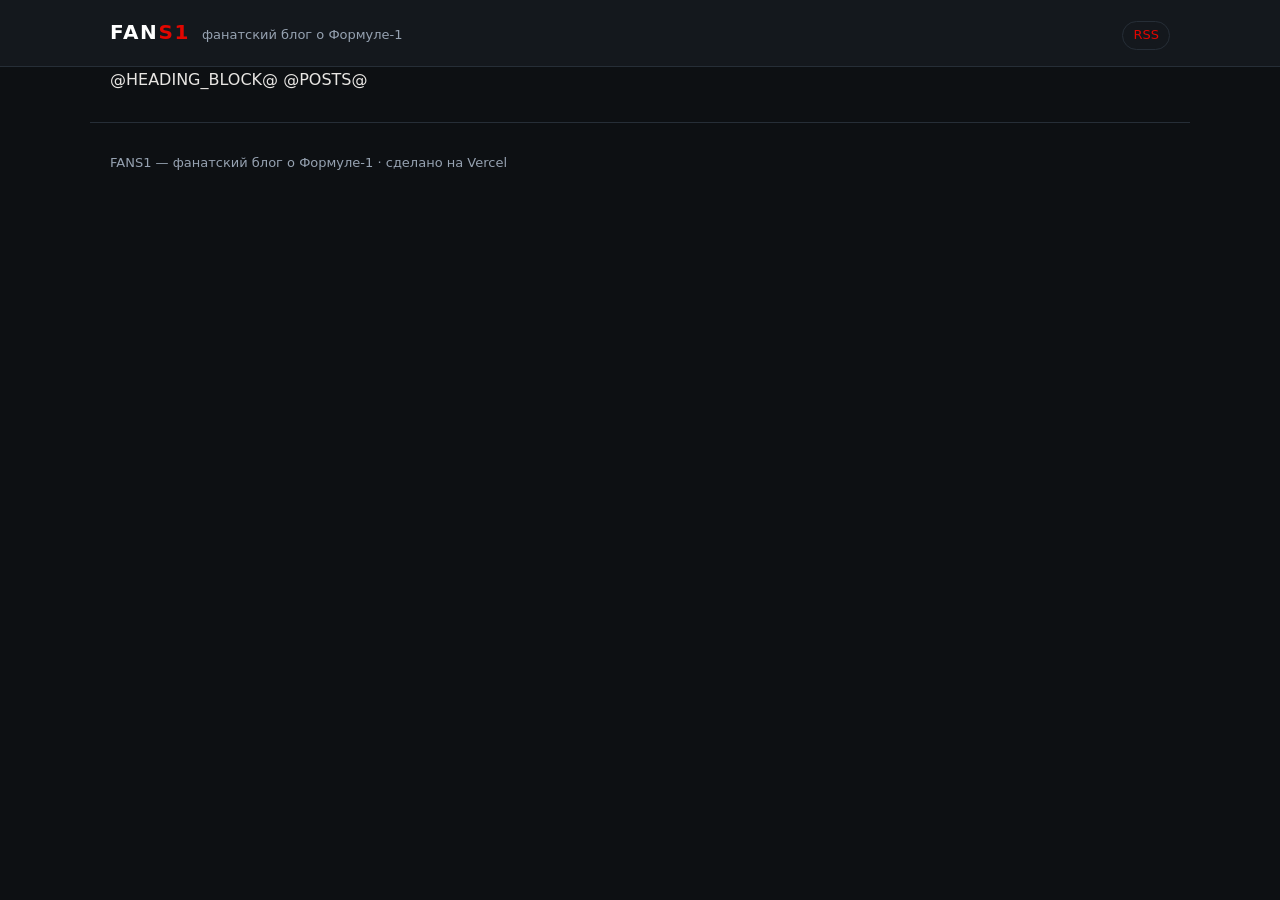
<file: templates/index.html>
<!doctype html>
<html lang="ru">
<head>
<meta charset="utf-8">
<meta name="viewport" content="width=device-width, initial-scale=1">
<title>@PAGE_TITLE@</title>
<meta name="description" content="@META_DESCRIPTION@">
<meta property="og:title" content="@PAGE_TITLE@">
<meta property="og:description" content="@META_DESCRIPTION@">
<meta property="og:type" content="website">
<meta property="og:image" content="@OG_IMAGE@">
<link rel="icon" href="/assets/favicon.svg" type="image/svg+xml">
<link rel="alternate" type="application/rss+xml" title="FANS1 — RSS" href="/feed.xml">
<link rel="stylesheet" href="/assets/style.css">
</head>
<body>
<header class="topbar">
  <div class="wrap topbar__in">
    <a class="logo" href="/">FAN<span>S1</span></a>
    <span class="logo-sub">фанатский блог о Формуле-1</span>
    <a class="rss-link" href="/feed.xml" title="RSS-лента">RSS</a>
  </div>
</header>
<main class="wrap">
@HEADING_BLOCK@
@POSTS@
</main>
<footer class="footer wrap">FANS1 — фанатский блог о Формуле-1 · сделано на Vercel</footer>
<script src="/assets/app.js" defer></script>
</body>
</html>
</file>
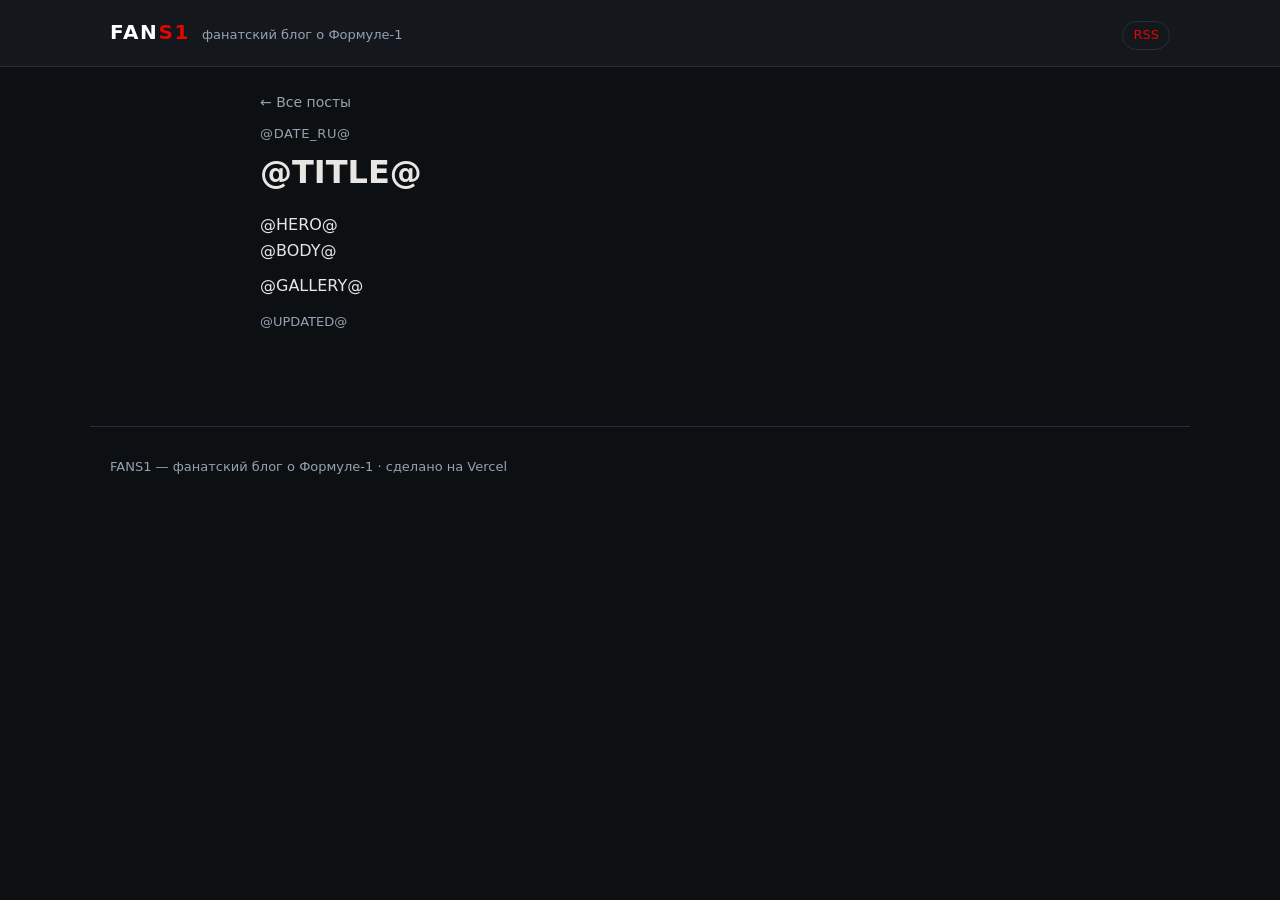
<file: templates/post.html>
<!doctype html>
<html lang="ru">
<head>
<meta charset="utf-8">
<meta name="viewport" content="width=device-width, initial-scale=1">
<title>@TITLE@ — FANS1</title>
<meta name="description" content="@EXCERPT@">
<meta property="og:type" content="article">
<meta property="og:title" content="@TITLE@ — FANS1">
<meta property="og:description" content="@EXCERPT@">
<meta property="og:image" content="@HERO_IMG@">
<link rel="icon" href="/assets/favicon.svg" type="image/svg+xml">
<link rel="stylesheet" href="/assets/style.css">
</head>
<body>
<header class="topbar">
  <div class="wrap topbar__in">
    <a class="logo" href="/">FAN<span>S1</span></a>
    <span class="logo-sub">фанатский блог о Формуле-1</span>
    <a class="rss-link" href="/feed.xml" title="RSS-лента">RSS</a>
  </div>
</header>
<main class="wrap">
<article class="post">
  <nav class="crumbs"><a href="/">&larr; Все посты</a></nav>
  <time class="post__date">@DATE_RU@</time>
  <h1 class="post__title">@TITLE@</h1>
  <div class="post__hero">@HERO@</div>
  <div class="post__content">
    @BODY@
  </div>
  <div class="gallery">@GALLERY@</div>
  <p class="post__updated">@UPDATED@</p>
</article>
</main>
<footer class="footer wrap">FANS1 — фанатский блог о Формуле-1 · сделано на Vercel</footer>
<script src="/assets/app.js" defer></script>
</body>
</html>
</file>
<file: assets/style.css>
/* FANS1 — публичный сайт */
:root {
  --bg: #0d1013;
  --bg2: #14181d;
  --panel: #181d23;
  --line: #262e37;
  --txt: #e8e6e3;
  --mut: #96a2b1;
  --acc: #e10600;
  --rad: 14px;
}
* { box-sizing: border-box; }
body {
  margin: 0; background: var(--bg); color: var(--txt);
  font-family: "Inter", "Segoe UI", system-ui, sans-serif;
  font-size: 16px; line-height: 1.6;
}
.wrap { max-width: 1100px; margin: 0 auto; padding: 0 20px; }
.topbar { background: var(--bg2); border-bottom: 1px solid var(--line); position: sticky; top: 0; z-index: 5; }
.topbar__in { display: flex; align-items: baseline; gap: 12px; padding: 16px 20px; }
.logo { color: #fff; text-decoration: none; font-weight: 800; letter-spacing: .08em; font-size: 20px; }
.logo span { color: var(--acc); }
.logo-sub { color: var(--mut); font-size: 13px; }
.rss-link { margin-left: auto; color: var(--acc); text-decoration: none; font-size: 13px; border: 1px solid var(--line); padding: 3px 10px; border-radius: 999px; }

.page-title { margin: 26px 0 18px; font-size: 28px; }

/* ------- лента в стиле ВК: одна колонка, свежее сверху ------- */
.feed { max-width: 640px; margin: 18px auto 30px; display: flex; flex-direction: column; gap: 16px; }
.feed-item { background: var(--panel); border: 1px solid var(--line); border-radius: var(--rad); overflow: hidden; }
.fhead { display: flex; align-items: center; gap: 10px; padding: 12px 16px 4px; }
.ava { width: 40px; height: 40px; border-radius: 50%; background: var(--acc); flex: none; }
.fname { font-weight: 700; font-size: 15px; }
.ftime { color: var(--mut); font-size: 12.5px; }
.flnk { margin-left: auto; color: var(--mut); text-decoration: none; font-size: 12.5px; white-space: nowrap; }
.flnk:hover { color: var(--txt); }
.feed-title { margin: 8px 16px 0; font-size: 19px; line-height: 1.35; }
.feed-title a { color: var(--txt); text-decoration: none; }
.feed-title a:hover { color: var(--acc); }
.ftextwrap { position: relative; padding: 0 16px; margin-top: 6px; }
.has-more:not(.is-open) .feed-text { max-height: 230px; overflow: hidden; }
.has-more:not(.is-open)::after {
  content: ""; position: absolute; left: 0; right: 0; bottom: 24px; height: 72px;
  background: linear-gradient(transparent, var(--panel)); pointer-events: none;
}
.show-more {
  display: block; width: 100%; text-align: center; background: none; border: 0;
  color: #7d8b9c; padding: 10px 0 2px; cursor: pointer; font: inherit; font-size: 14px;
}
.show-more:hover { color: var(--txt); }
.has-more.is-open .show-more { display: none; }

/* сетка медиа внутри записи */
.fmedia { display: grid; gap: 3px; margin: 10px 12px 4px; border-radius: 10px; overflow: hidden; }
.fmedia.m1 { grid-template-columns: 1fr; }
.fmedia.m2, .fmedia.m3 { grid-template-columns: 1fr 1fr; }
.fmedia.m4 { grid-template-columns: 1fr 1fr; }
.fmedia .mc { margin: 0; position: relative; min-height: 0; }
.fmedia img, .fmedia video { width: 100%; height: 100%; object-fit: cover; display: block; }
.m2 .mc img, .m4 .mc img { aspect-ratio: 16/10; }
.m3 .mc:nth-child(1) { grid-row: span 2; }
.m3 .mc:nth-child(1) img { height: 100%; }
.m3 .mc:nth-child(n+2) img { aspect-ratio: 16/10; }
.mc[data-extra]::after {
  content: attr(data-extra); position: absolute; inset: 0;
  background: rgba(0,0,0,.55); color: #fff; font-size: 22px; font-weight: 700;
  display: flex; align-items: center; justify-content: center; cursor: pointer;
}

.ftextwrap p { margin: 0 0 12px; }
.ftextwrap a { color: #ff6b64; }
.embed-yt { margin: 4px 0 12px; }
.embed-yt iframe { width: 100%; aspect-ratio: 16/9; border: 0; border-radius: 10px; }
.ftags { display: flex; gap: 6px; flex-wrap: wrap; padding: 6px 16px 0; }
.tag { color: var(--acc); font-size: 12.5px; text-decoration: none; }
.ffoot { display: flex; align-items: center; justify-content: space-between; border-top: 1px solid var(--line); margin-top: 10px; padding: 8px 16px; }
.ff-lnk { color: #7d8b9c; text-decoration: none; font-size: 13.5px; }
.ff-lnk:hover { color: var(--acc); }
.ff-share { background: none; border: 0; color: #7d8b9c; cursor: pointer; font: inherit; font-size: 13.5px; padding: 4px 6px; border-radius: 8px; }
.ff-share:hover { background: rgba(255,255,255,.05); color: var(--txt); }
.empty-global { padding: 60px 20px; text-align: center; color: var(--mut); }

/* страница поста */
.crumbs { margin: 22px 0 6px; }
.crumbs a { color: var(--mut); text-decoration: none; font-size: 14px; }
.crumbs a:hover { color: var(--acc); }
.post { max-width: 760px; margin: 0 auto; padding-bottom: 50px; }
.post__date { color: var(--mut); font-size: 13px; text-transform: uppercase; letter-spacing: .05em; }
.post__title { margin: 6px 0 20px; font-size: 32px; line-height: 1.25; }
.post__hero figure { margin: 0 0 18px; }
.post__hero img, .post__hero video { width: 100%; border-radius: var(--rad); display: block; }
.post__content p { margin: 0 0 16px; }
.post__content a { color: #ff6b64; }
.embed-yt { margin: 0 0 18px; }
.embed-yt iframe { width: 100%; aspect-ratio: 16/9; border: 0; border-radius: var(--rad); }
.gallery { margin-top: 10px; }
.btn-media { background: var(--panel); color: var(--txt); border: 1px solid var(--line); border-radius: 999px; padding: 8px 16px; cursor: pointer; margin: 12px 0; font: inherit; font-size: 14px; }
.grid-gallery { display: grid; grid-template-columns: repeat(auto-fill, minmax(240px, 1fr)); gap: 12px; }
.gal-item { margin: 0; }
.gal-item img, .gal-item video { width: 100%; border-radius: 10px; display: block; cursor: zoom-in; background:#000; }
.post__updated { color: var(--mut); font-size: 13px; }
.footer { color: var(--mut); font-size: 13px; padding: 30px 20px 40px; border-top: 1px solid var(--line); margin-top: 30px; }
</file>
